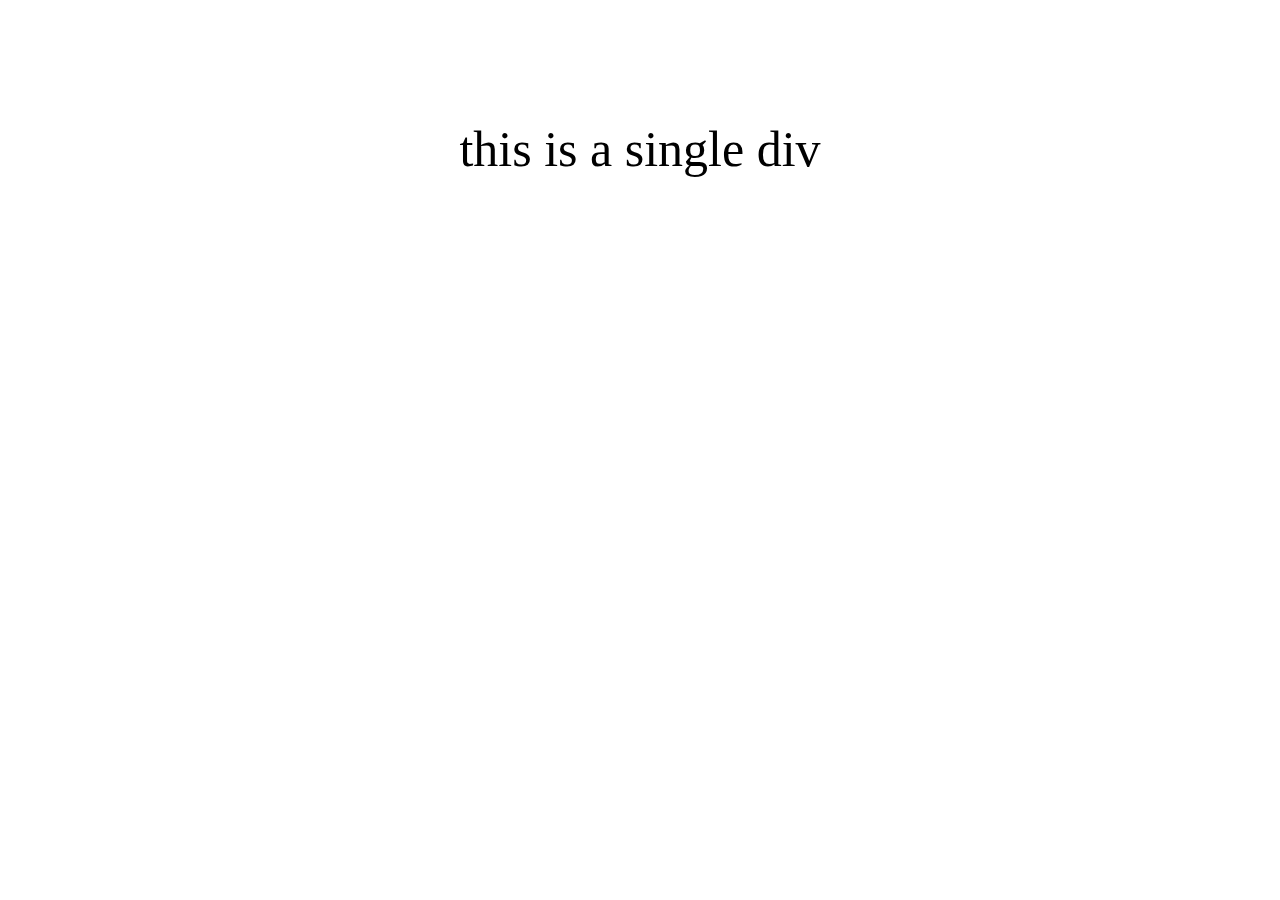
<file: index.html>
<!DOCTYPE html>
<html lang="en">
<head>
    <meta charset="UTF-8">
    <meta http-equiv="X-UA-Compatible" content="IE=edge">
    <meta name="viewport" content="width=device-width, initial-scale=1.0">
    <title>testing</title>
    <link rel="stylesheet" href="style.css">
</head>
<body>
    <div class="container" id="cont">this is a single div</div>
    <!-- <script src="test.js"></script> -->
    <!-- <script src="events.js"></script> -->
</body>
</html>
</file>
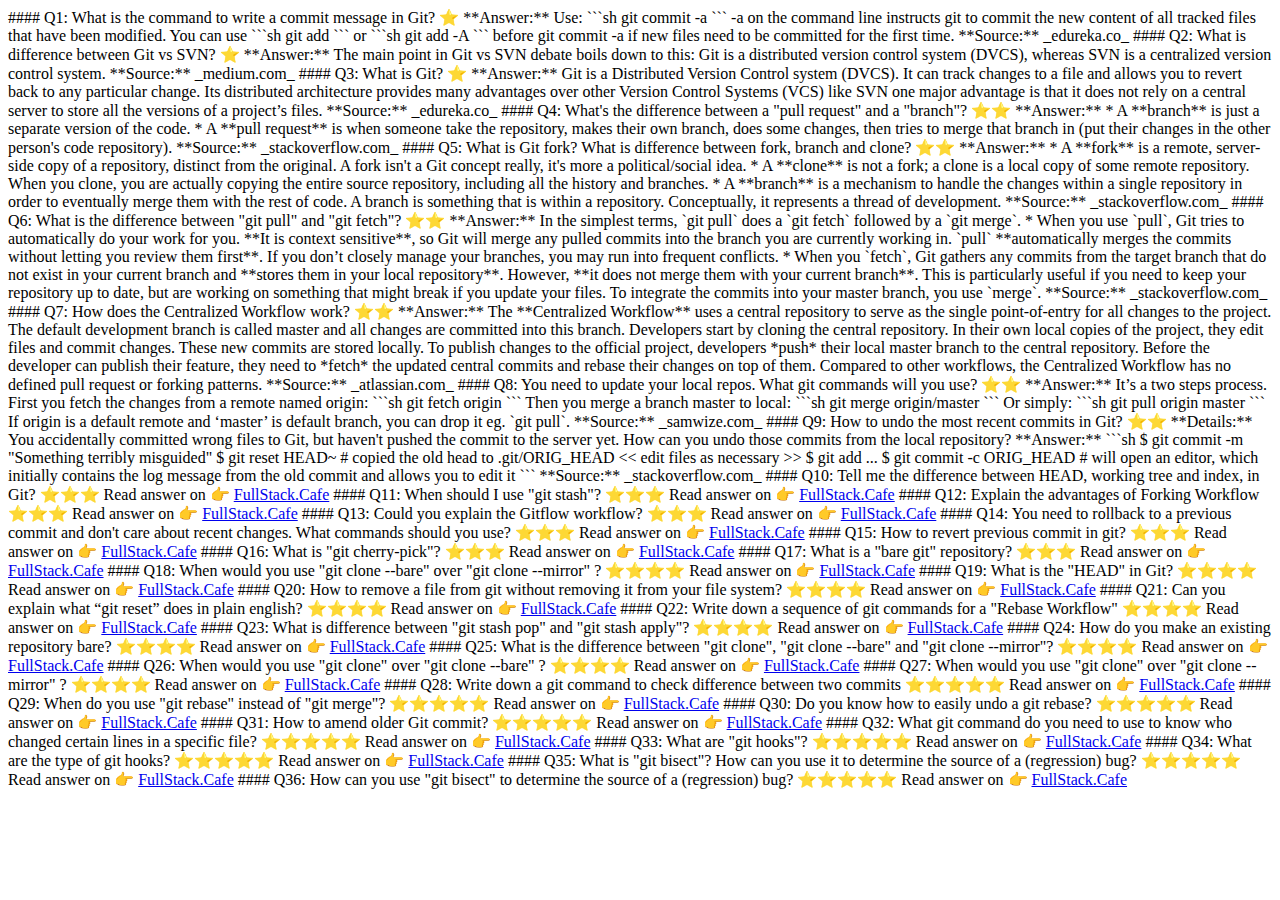
<file: test.html>
<!DOCTYPE html>
<html lang="en">
<head>
    <meta charset="UTF-8">
    <meta name="viewport" content="width=device-width, initial-scale=1.0">
    <title>Document</title>
</head>
<body>
    #### Q1: What is the command to write a commit message in Git? ⭐
**Answer:**
Use:
```sh
git commit -a
```

 -a on the command line instructs git to commit the new content of all tracked files that have been modified. You can use 
```sh
git add <file>
```
or 
```sh
git add -A
```

before git commit -a if new files need to be committed for the first time.


**Source:** _edureka.co_

#### Q2: What is difference between Git vs SVN? ⭐
**Answer:**
The main point in Git vs SVN debate boils down to this: Git is a distributed version control system (DVCS), whereas SVN is a centralized version control system.

**Source:** _medium.com_

#### Q3: What is Git? ⭐
**Answer:**
Git is a Distributed Version Control system (DVCS). It can track changes to a file and allows you to revert back to any particular change.

Its distributed architecture provides many advantages over other Version Control Systems (VCS) like SVN one major advantage is that it does not rely on a central server to store all the versions of a project’s files. 

**Source:** _edureka.co_

#### Q4: What's the difference between a "pull request" and a "branch"? ⭐⭐
**Answer:**
* A **branch** is just a separate version of the code.

* A **pull request** is when someone take the repository, makes their own branch, does some changes, then tries to merge that branch in (put their changes in the other person's code repository).

**Source:** _stackoverflow.com_

#### Q5: What is Git fork? What is difference between fork, branch and clone? ⭐⭐
**Answer:**
* A **fork** is a remote, server-side copy of a repository, distinct from the original. A fork isn't a Git concept really, it's more a political/social idea. 
* A **clone** is not a fork; a clone is a local copy of some remote repository.  When you clone, you are actually copying the entire source repository, including all the history and branches.
* A **branch** is a mechanism to handle the changes within a single repository in order to eventually merge them with the rest of code. A branch is something that is within a repository. Conceptually, it represents a thread of development.

**Source:** _stackoverflow.com_

#### Q6: What is the difference between "git pull" and "git fetch"? ⭐⭐
**Answer:**
In the simplest terms, `git pull` does a `git fetch` followed by a `git merge`.

* When you use `pull`, Git tries to automatically do your work for you. **It is context sensitive**, so Git will merge any pulled commits into the branch you are currently working in.  `pull` **automatically merges the commits without letting you review them first**. If you don’t closely manage your branches, you may run into frequent conflicts.

* When you `fetch`, Git gathers any commits from the target branch that do not exist in your current branch and **stores them in your local repository**. However, **it does not merge them with your current branch**. This is particularly useful if you need to keep your repository up to date, but are working on something that might break if you update your files. To integrate the commits into your master branch, you use `merge`.

**Source:** _stackoverflow.com_

#### Q7: How does the Centralized Workflow work? ⭐⭐
**Answer:**
The **Centralized Workflow** uses a central repository to serve as the single point-of-entry for all changes to the project. The default development branch is called master and all changes are committed into this branch.

Developers start by cloning the central repository. In their own local copies of the project, they edit files and commit changes. These new commits are stored locally.

To publish changes to the official project, developers *push* their local master branch to the central repository. Before the developer can publish their feature, they need to *fetch* the updated central commits and rebase their changes on top of them. 

Compared to other workflows, the Centralized Workflow has no defined pull request or forking patterns. 

**Source:** _atlassian.com_

#### Q8: You need to update your local repos. What git commands will you use? ⭐⭐
**Answer:**
It’s a two steps process. First you fetch the changes from a remote named origin:

```sh
git fetch origin
```
Then you merge a branch master to local:

```sh
git merge origin/master
```
Or simply:

```sh
git pull origin master
```
If origin is a default remote and ‘master’ is default branch, you can drop it eg. `git pull`.

**Source:** _samwize.com_

#### Q9: How to undo the most recent commits in Git? ⭐⭐
**Details:**
You accidentally committed wrong files to Git, but haven't pushed the commit to the server yet.
How can you undo those commits from the local repository?

**Answer:**
```sh
$ git commit -m "Something terribly misguided"      
$ git reset HEAD~                                   # copied the old head to .git/ORIG_HEAD
<< edit files as necessary >>                       
$ git add ...                                       
$ git commit -c ORIG_HEAD                           # will open an editor, which initially contains the log message from the old commit and allows you to edit it
```

**Source:** _stackoverflow.com_

#### Q10: Tell me the difference between HEAD, working tree and index, in Git? ⭐⭐⭐
Read answer on 👉 <a href='https://www.fullstack.cafe'>FullStack.Cafe</a>

#### Q11: When should I use "git stash"? ⭐⭐⭐
Read answer on 👉 <a href='https://www.fullstack.cafe'>FullStack.Cafe</a>

#### Q12: Explain the advantages of Forking Workflow ⭐⭐⭐
Read answer on 👉 <a href='https://www.fullstack.cafe'>FullStack.Cafe</a>

#### Q13: Could you explain the Gitflow workflow? ⭐⭐⭐
Read answer on 👉 <a href='https://www.fullstack.cafe'>FullStack.Cafe</a>

#### Q14: You need to rollback to a previous commit and don't care about recent changes. What commands should you use? ⭐⭐⭐
Read answer on 👉 <a href='https://www.fullstack.cafe'>FullStack.Cafe</a>

#### Q15: How to revert previous commit in git? ⭐⭐⭐
Read answer on 👉 <a href='https://www.fullstack.cafe'>FullStack.Cafe</a>

#### Q16: What is "git cherry-pick"? ⭐⭐⭐
Read answer on 👉 <a href='https://www.fullstack.cafe'>FullStack.Cafe</a>

#### Q17: What is a "bare git" repository? ⭐⭐⭐
Read answer on 👉 <a href='https://www.fullstack.cafe'>FullStack.Cafe</a>

#### Q18: When would you use "git clone --bare" over "git clone --mirror" ? ⭐⭐⭐⭐
Read answer on 👉 <a href='https://www.fullstack.cafe'>FullStack.Cafe</a>

#### Q19: What is the "HEAD" in Git? ⭐⭐⭐⭐
Read answer on 👉 <a href='https://www.fullstack.cafe'>FullStack.Cafe</a>

#### Q20: How to remove a file from git without removing it from your file system? ⭐⭐⭐⭐
Read answer on 👉 <a href='https://www.fullstack.cafe'>FullStack.Cafe</a>

#### Q21: Can you explain what “git reset” does in plain english? ⭐⭐⭐⭐
Read answer on 👉 <a href='https://www.fullstack.cafe'>FullStack.Cafe</a>

#### Q22: Write down a sequence of git commands for a "Rebase Workflow" ⭐⭐⭐⭐
Read answer on 👉 <a href='https://www.fullstack.cafe'>FullStack.Cafe</a>

#### Q23: What is difference between "git stash pop" and "git stash apply"? ⭐⭐⭐⭐
Read answer on 👉 <a href='https://www.fullstack.cafe'>FullStack.Cafe</a>

#### Q24: How do you make an existing repository bare? ⭐⭐⭐⭐
Read answer on 👉 <a href='https://www.fullstack.cafe'>FullStack.Cafe</a>

#### Q25: What is the difference between "git clone", "git clone --bare" and "git clone --mirror"? ⭐⭐⭐⭐
Read answer on 👉 <a href='https://www.fullstack.cafe'>FullStack.Cafe</a>

#### Q26: When would you use "git clone" over "git clone --bare" ? ⭐⭐⭐⭐
Read answer on 👉 <a href='https://www.fullstack.cafe'>FullStack.Cafe</a>

#### Q27: When would you use "git clone" over "git clone --mirror" ? ⭐⭐⭐⭐
Read answer on 👉 <a href='https://www.fullstack.cafe'>FullStack.Cafe</a>

#### Q28: Write down a git command to check difference between two commits ⭐⭐⭐⭐⭐
Read answer on 👉 <a href='https://www.fullstack.cafe'>FullStack.Cafe</a>

#### Q29: When do you use "git rebase" instead of "git merge"? ⭐⭐⭐⭐⭐
Read answer on 👉 <a href='https://www.fullstack.cafe'>FullStack.Cafe</a>

#### Q30: Do you know how to easily undo a git rebase?  ⭐⭐⭐⭐⭐
Read answer on 👉 <a href='https://www.fullstack.cafe'>FullStack.Cafe</a>

#### Q31: How to amend older Git commit? ⭐⭐⭐⭐⭐
Read answer on 👉 <a href='https://www.fullstack.cafe'>FullStack.Cafe</a>

#### Q32: What git command do you need to use to know who changed certain lines in a specific file? ⭐⭐⭐⭐⭐
Read answer on 👉 <a href='https://www.fullstack.cafe'>FullStack.Cafe</a>

#### Q33: What are "git hooks"? ⭐⭐⭐⭐⭐
Read answer on 👉 <a href='https://www.fullstack.cafe'>FullStack.Cafe</a>

#### Q34: What are the type of git hooks? ⭐⭐⭐⭐⭐
Read answer on 👉 <a href='https://www.fullstack.cafe'>FullStack.Cafe</a>

#### Q35: What is "git bisect"? How can you use it to determine the source of a (regression) bug? ⭐⭐⭐⭐⭐
Read answer on 👉 <a href='https://www.fullstack.cafe'>FullStack.Cafe</a>

#### Q36: How can you use "git bisect" to determine the source of a (regression) bug? ⭐⭐⭐⭐⭐
Read answer on 👉 <a href='https://www.fullstack.cafe'>FullStack.Cafe</a>


</body>
</html>
</file>
<file: style.css>
*{
    margin: 0;
    padding: 0;
}
.container{
    display: flex;
    align-items: center;
    justify-content: center;
    margin-top: 120px;
    font-size: 50px;
}
</file>
